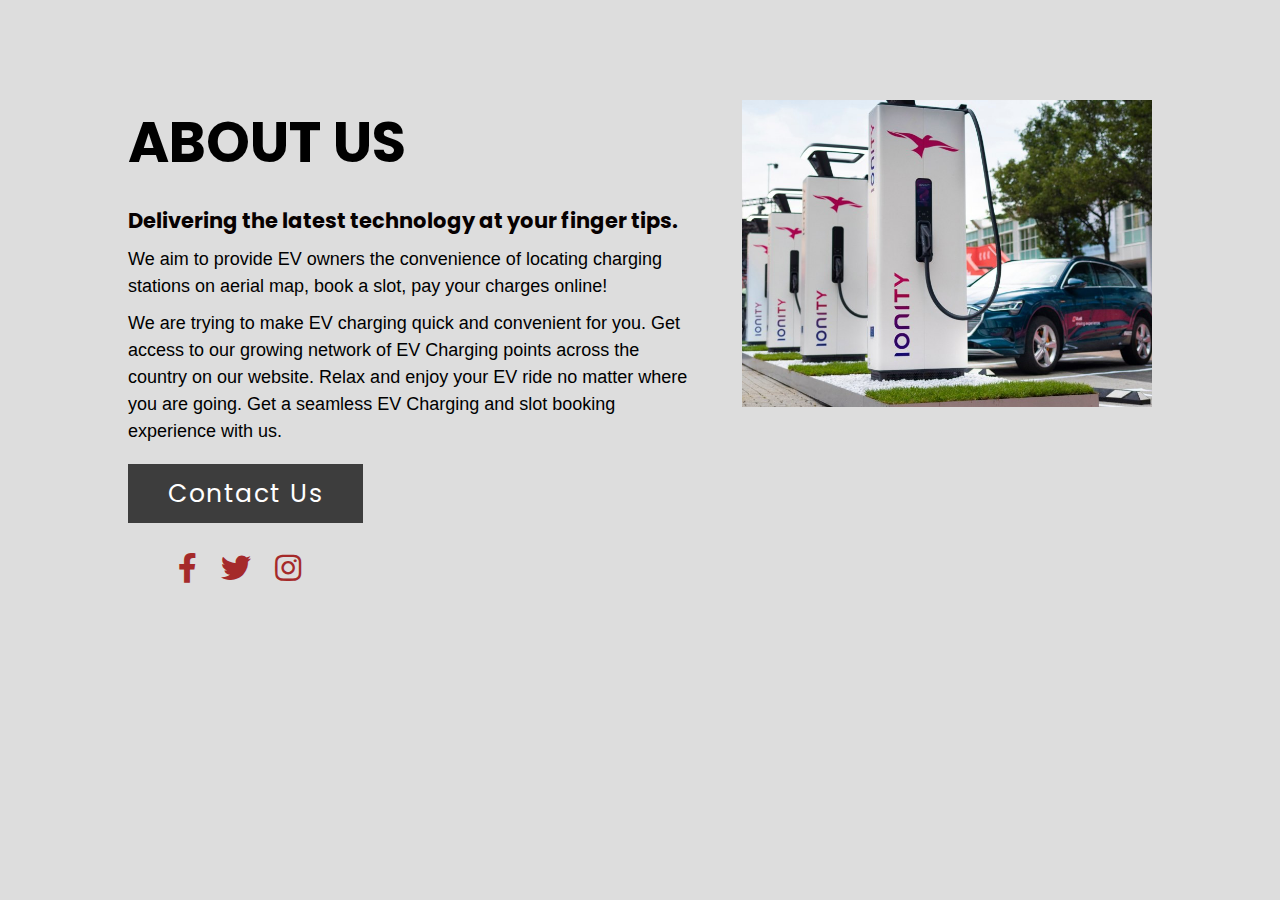
<file: About-Us/index.html>
<!DOCTYPE html>
<html>
<head>
	<title>About Us Section</title>
	<meta charset="utf-8">
	<meta name="viewport" content="width=device-width, initial-scale=1.0">
	<link rel="stylesheet" href="https://pro.fontawesome.com/releases/v5.10.0/css/all.css">
	<link rel="stylesheet" type="text/css" href="css/style.css">
</head>	
<body>
	<div class="section">
		<div class="container">
			<div class="content-section">
				<div class="title">
					<h1>About Us</h1>
				</div>
				<div class="content">
					<h3>Delivering the latest technology at your finger tips.</h3>
					<p>We aim to provide EV owners the convenience of locating charging stations on aerial map, book a slot, pay your charges online! 							<p>We are trying to make EV charging quick and convenient for you. Get access to our growing network of EV Charging points across the country on our website. Relax and enjoy your EV ride no matter where you are going. Get a seamless EV Charging and slot booking experience with us.
                              </p>
					<div class="button">
						<a href="">Contact Us</a>
					</div>
				</div>
				<div class="social">
					<a href=""><i class="fab fa-facebook-f"></i></a>
					<a href=""><i class="fab fa-twitter"></i></a>
					<a href=""><i class="fab fa-instagram"></i></a>
				</div>
			</div>
			<div class="image-section">
				<img src="image/ionity-charging.jpg">
			</div>
		</div>
	</div>

	
</body>
</html>
</file>
<file: About-Us/css/style.css>
@import url('https://fonts.googleapis.com/css2?family=Poppins:wght@200;300;400&display=swap');
*{
	margin:0px;
	padding:0px;
	box-sizing: border-box;
	font-family: 'Poppins', sans-serif;
}
.section{
	width: 100%;
	min-height: 100vh;
	background-color: #ddd;
}
.container{
	width: 80%;
	display: block;
	margin:auto;
	padding-top: 100px;
}
.content-section{
	float: left;
	width: 55%;
}
.image-section{
	float: right;
	width: 40%;
}
.image-section img{
	width: 100%;
	height: auto;
}
.content-section .title{
	text-transform: uppercase;
	font-size: 28px;
}
.content-section .content h3{
	margin-top: 20px;
	color:#070101;
	font-size: 21px;
}
.content-section .content p{
	margin-top: 10px;
	font-family: sans-serif;
	font-size: 18px;
	line-height: 1.5;
}
.content-section .content .button{
	margin-top: 30px;
}
.content-section .content .button a{
	background-color: #3d3d3d;
	padding:12px 40px;
	text-decoration: none;
	color:#fff;
	font-size: 25px;
	letter-spacing: 1.5px;
}
.content-section .content .button a:hover{
	background-color: #a52a2a;
	color:#fff;
}
.content-section .social{
	margin: 40px 40px;
}
.content-section .social i{
	color:#a52a2a;
	font-size: 30px;
	padding:0px 10px;
}
.content-section .social i:hover{
	color:#3d3d3d;
}
@media screen and (max-width: 768px){
	.container{
	width: 80%;
	display: block;
	margin:auto;
	padding-top:50px;
}
.content-section{
	float:none;
	width:100%;
	display: block;
	margin:auto;
}
.image-section{
	float:none;
	width:100%;
	
}
.image-section img{
	width: 100%;
	height: auto;
	display: block;
	margin:auto;
}
.content-section .title{
	text-align: center;
	font-size: 19px;
}
.content-section .content .button{
	text-align: center;
}
.content-section .content .button a{
	padding:9px 30px;
}
.content-section .social{
	text-align: center;
}

}
</file>
